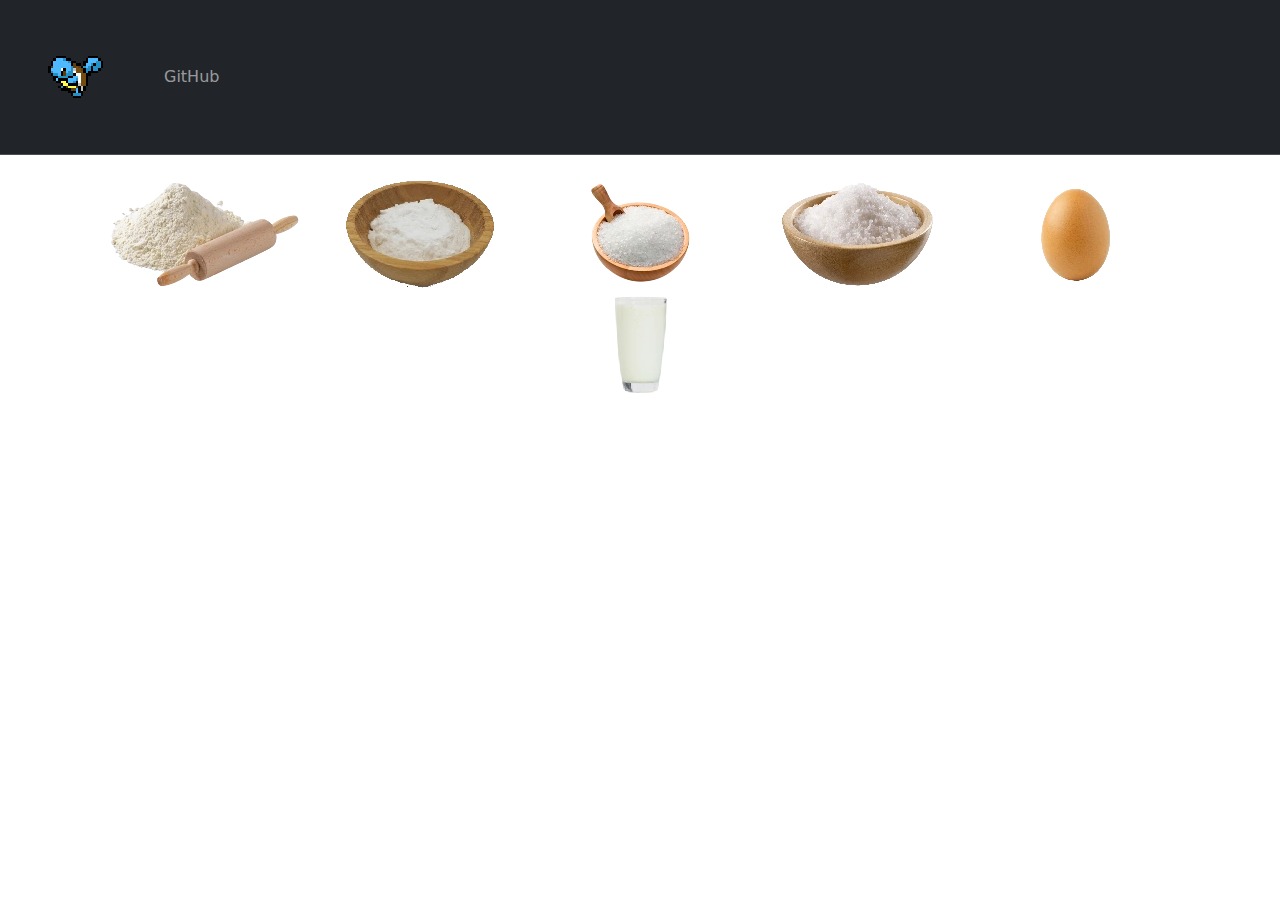
<file: index.html>
<!DOCTYPE html>
<html lang="en">
<head>
    <meta charset="UTF-8">
    <meta name="viewport" content="width=device-width, initial-scale=1.0">
    <title>Test</title>
    <link href="/styles/style.css" rel="stylesheet">
    <link href="https://cdn.jsdelivr.net/npm/bootstrap@5.3.3/dist/css/bootstrap.min.css" rel="stylesheet" integrity="sha384-QWTKZyjpPEjISv5WaRU9OFeRpok6YctnYmDr5pNlyT2bRjXh0JMhjY6hW+ALEwIH" crossorigin="anonymous">
</head>
<body>
    <header>
        <nav class="navbar navbar-expand-lg bg-dark border-bottom border-body" data-bs-theme="dark">
            <div class="container-fluid">
              <a class="navbar-brand" href="/">
                <img src="/img/github-profile-pic_128px.png" alt="GitHub profile pic" class="rotate-image">
              </a>
              <button class="navbar-toggler" type="button" data-bs-toggle="collapse" data-bs-target="#navbarMenu"
                  aria-controls="navbarMenu" aria-expanded="false" aria-label="Toggle navigation">
                  <span class="navbar-toggler-icon"></span>
              </button>

              <!-- Links -->
              <div class="collapse navbar-collapse" id="navbarMenu">
                <ul class="navbar-nav me-auto mb-2 mb-lg-0">
                  <li class="nav-item">
                    <a class="nav-link" href="https://github.com/LoreGreenSquid" target="_blank" rel="noopener noreferrer">GitHub</a>
                  </li>
                </ul>
              </div>

            </div>
        </nav>
    </header>

    <main>
      <div class="container mt-4">
        <div class="d-flex flex-wrap justify-content-evenly selection">
          <img class="ingredient-img selection-item" src="img/plain-flour.webp" alt="Plain Flour">
          <img class="ingredient-img selection-item" src="img/baking-powder.webp" alt="Baking Powder">
          <img class="ingredient-img selection-item" src="img/salt.webp" alt="Salt">
          <img class="ingredient-img selection-item" src="img/sugar.webp" alt="Sugar">
          <img class="ingredient-img selection-item" src="img/egg.webp" alt="Egg">
          <img class="ingredient-img selection-item" src="img/buttermilk.webp" alt="Buttermilk">
        </div>
    </main>

    <!-- Bootstrap JS -->
    <script src="https://cdn.jsdelivr.net/npm/bootstrap@5.3.3/dist/js/bootstrap.bundle.min.js" integrity="sha384-YvpcrYf0tY3lHB60NNkmXc5s9fDVZLESaAA55NDzOxhy9GkcIdslK1eN7N6jIeHz" crossorigin="anonymous"></script>
</body>
</html>
</file>
<file: styles/style.css>
.rotate-image {
    display: inline-block;
    transition: transform 1s;
}
  
.rotate-image:hover {
    transform: rotateY(180deg);
}

.selection-item {
    transition: 1s;
}

.selection:hover .selection-item:not(:hover) {
    filter: grayscale();
    transform: scale(0.9);
}

.ingredient-img {
    width: 190px;
    height: 110px;
}
</file>
